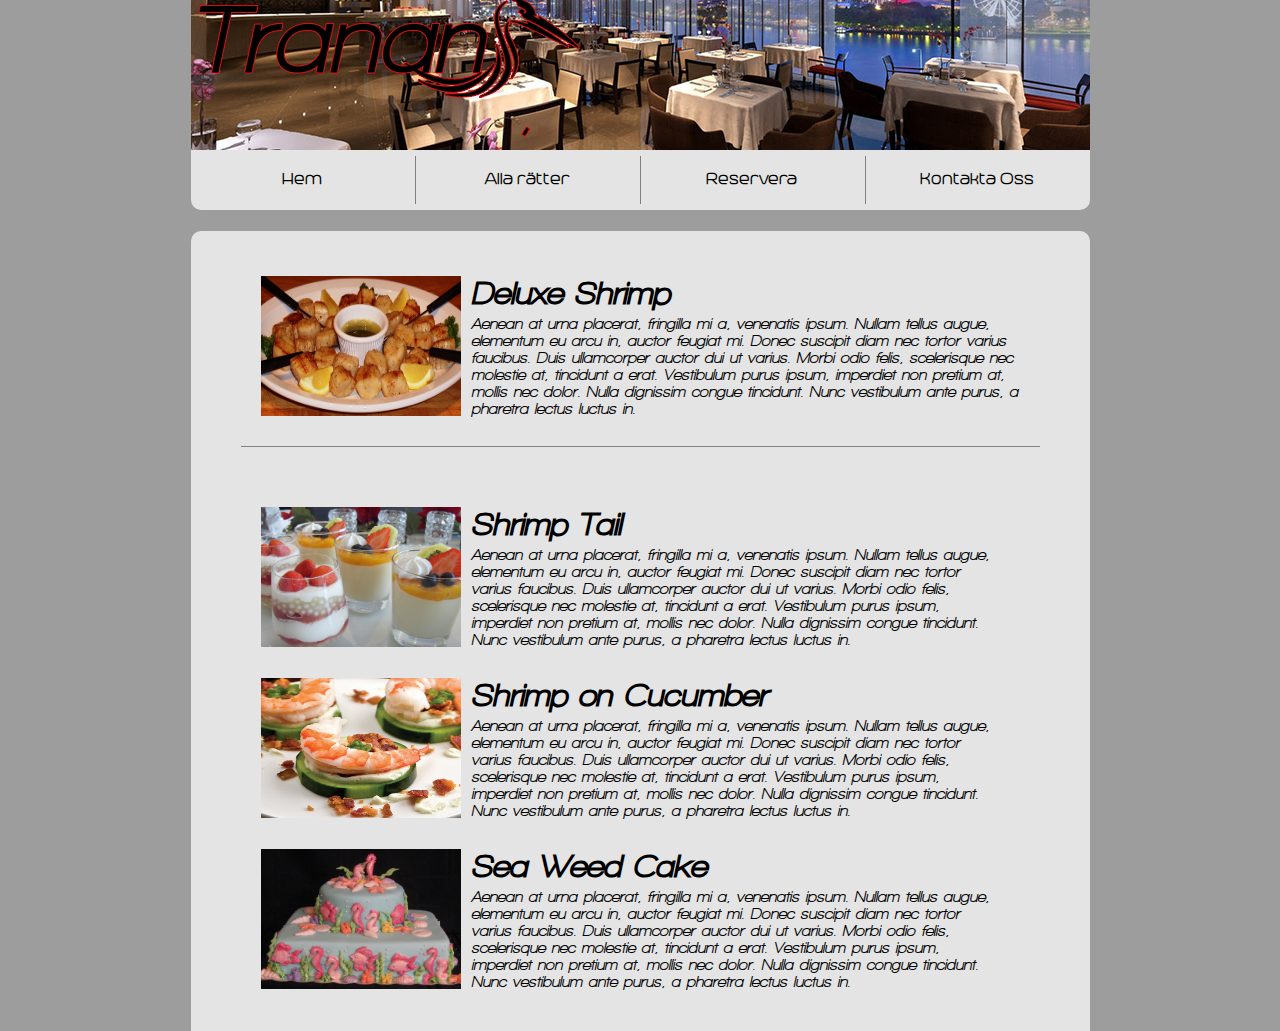
<file: site/index.html>
<!DOCTYPE html>

<html>

    <head>
        <title>Tranan</title>
        <link rel="stylesheet" type="text/css" href="css/main.css"/>
        <link rel="stylesheet" type="text/css" href="css/index.css"/>
        <link rel="shortcut icon" href="img/icon.ico" type="image/png">
        <meta charset="utf-8"/>
    </head>

    <body>

        <div class="body" id="center">

            <div class="header">
                <img src="img/banner.jpg"/>
            </div>

            <div class="menu">
                <a id="mfirst" class="menubar" href="Index.html">
                    <h1 class="menutext">Hem</h1>
                </a>

                <div class="spacer"></div>

                <a class="menubar" href="varmrätter.html">
                    <h1 class="menutext">Alla rätter</h1>
                </a>

                <div class="spacer"></div>

                <a class="menubar" href="Reservera.html">
                    <h1 class="menutext">Reservera</h1>
                </a>

                <div class="spacer"></div>

                <a  id="mlast" class="menubar" href="Kontakt.html">
                    <h1 class="menutext">Kontakta Oss</h1>
                </a>
            </div>

            <div class="container">

                <div id="topmeal">

                    <a>
                        <img id="delux" src="img/v-Grilled-Scallops.jpg"/>
                    </a>

                    <h1 id="topmealname" class="foodlist">Deluxe Shrimp</h1>

                    <p id="topmealp" class="foodlist">
                        Aenean at urna placerat, fringilla mi a, venenatis ipsum. Nullam tellus augue, elementum eu arcu in, auctor feugiat mi. Donec suscipit diam nec tortor varius faucibus. Duis ullamcorper auctor dui ut varius. Morbi odio felis, scelerisque nec molestie at, tincidunt a erat. Vestibulum purus ipsum, imperdiet non pretium at, mollis nec dolor. Nulla dignissim congue tincidunt. Nunc vestibulum ante purus, a pharetra lectus luctus in.
                    </p>

                </div>

            <div class="spacer2"></div>

                <div id="restmeal">

                    <a>
                        <img id="delux" src="img/d-frukt-och-glass.jpg"/>
                    </a>

                    <h1 id="lastmealname" class="foodlist">Shrimp Tail</h1>

                    <p id="lastmealp" class="foodlist">
                        Aenean at urna placerat, fringilla mi a, venenatis ipsum. Nullam tellus augue, elementum eu arcu in, auctor feugiat mi. Donec suscipit diam nec tortor varius faucibus. Duis ullamcorper auctor dui ut varius. Morbi odio felis, scelerisque nec molestie at, tincidunt a erat. Vestibulum purus ipsum, imperdiet non pretium at, mollis nec dolor. Nulla dignissim congue tincidunt. Nunc vestibulum ante purus, a pharetra lectus luctus in.
                    </p>

                    <a>
                        <img id="delux" src="img/f-Shrimp-on-Cucumber.jpg"/>
                    </a>

                    <h1 id="lastmealname" class="foodlist">Shrimp on Cucumber</h1>

                    <p id="lastmealp" class="foodlist">
                        Aenean at urna placerat, fringilla mi a, venenatis ipsum. Nullam tellus augue, elementum eu arcu in, auctor feugiat mi. Donec suscipit diam nec tortor varius faucibus. Duis ullamcorper auctor dui ut varius. Morbi odio felis, scelerisque nec molestie at, tincidunt a erat. Vestibulum purus ipsum, imperdiet non pretium at, mollis nec dolor. Nulla dignissim congue tincidunt. Nunc vestibulum ante purus, a pharetra lectus luctus in.
                    </p>

                    <a>
                        <img id="delux" src="img/d-keki.jpg"/>
                    </a>

                    <h1 id="lastmealname" class="foodlist">Sea Weed Cake</h1>

                    <p id="lastmealp" class="foodlist">
                        Aenean at urna placerat, fringilla mi a, venenatis ipsum. Nullam tellus augue, elementum eu arcu in, auctor feugiat mi. Donec suscipit diam nec tortor varius faucibus. Duis ullamcorper auctor dui ut varius. Morbi odio felis, scelerisque nec molestie at, tincidunt a erat. Vestibulum purus ipsum, imperdiet non pretium at, mollis nec dolor. Nulla dignissim congue tincidunt. Nunc vestibulum ante purus, a pharetra lectus luctus in.
                    </p>

                    <a>
                        <img id="delux" src="img/f-Lax-Sushi.jpg"/>
                    </a>

                    <h1 id="lastmealname" class="foodlist">Salmon Sushi</h1>

                    <p id="lastmealp" class="foodlist">
                        Aenean at urna placerat, fringilla mi a, venenatis ipsum. Nullam tellus augue, elementum eu arcu in, auctor feugiat mi. Donec suscipit diam nec tortor varius faucibus. Duis ullamcorper auctor dui ut varius. Morbi odio felis, scelerisque nec molestie at, tincidunt a erat. Vestibulum purus ipsum, imperdiet non pretium at, mollis nec dolor. Nulla dignissim congue tincidunt. Nunc vestibulum ante purus, a pharetra lectus luctus in.
                    </p>

                    <a>
                        <img id="delux" src="img/f-insects%20biscuits.jpg"/>
                    </a>

                    <h1 id="lastmealname" class="foodlist">Insects Biscuits</h1>

                    <p id="lastmealp" class="foodlist">
                        Aenean at urna placerat, fringilla mi a, venenatis ipsum. Nullam tellus augue, elementum eu arcu in, auctor feugiat mi. Donec suscipit diam nec tortor varius faucibus. Duis ullamcorper auctor dui ut varius. Morbi odio felis, scelerisque nec molestie at, tincidunt a erat. Vestibulum purus ipsum, imperdiet non pretium at, mollis nec dolor. Nulla dignissim congue tincidunt. Nunc vestibulum ante purus, a pharetra lectus luctus in.
                    </p>

                </div>

            </div>

        </div>

    </body>

</html>
</file>
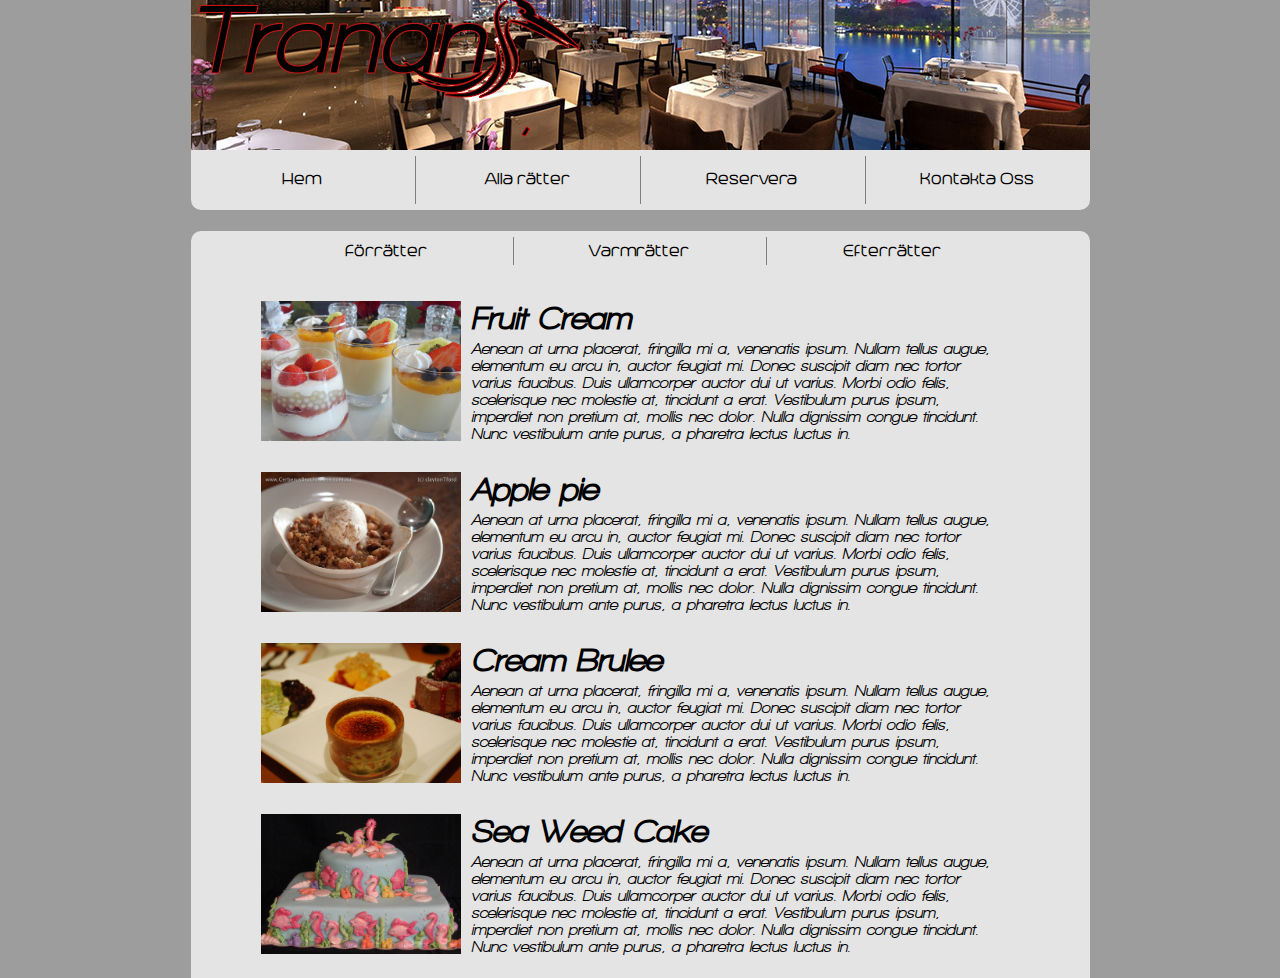
<file: site/efterrätter.html>
<!DOCTYPE html>

<html>

<head>
    <title>Tranan</title>
    <link rel="stylesheet" type="text/css" href="css/main.css"/>
    <link rel="stylesheet" type="text/css" href="css/varmrätter.css"/>
    <link rel="shortcut icon" href="img/icon.ico" type="image/png">
    <meta charset="utf-8"/>
</head>

<body>

<div class="body" id="center">

    <div class="header">
        <img src="img/banner.jpg"/>
    </div>

    <div class="menu">
        <a id="mfirst" class="menubar" href="Index.html">
            <h1 class="menutext">Hem</h1>
        </a>

        <div class="spacer"></div>

        <a class="menubar" href="varmrätter.html">
            <h1 class="menutext">Alla rätter</h1>
        </a>

        <div class="spacer"></div>

        <a class="menubar" href="Reservera.html">
            <h1 class="menutext">Reservera</h1>
        </a>

        <div class="spacer"></div>

        <a  id="mlast" class="menubar" href="Kontakt.html">
            <h1 class="menutext">Kontakta Oss</h1>
        </a>
    </div>

    <div class="container">

        <div class="foodmenu">
            <a class="foodmenubar" id="foodmenubarleft" href="förrätter.html" >
                <h1 class="foodmenutext">Förrätter</h1>
            </a>

            <div class="spacer3"></div>

            <a class="foodmenubar" href="varmrätter.html">
                <h1 class="foodmenutext">Varmrätter</h1>
            </a>

            <div class="spacer3"></div>

            <a class="foodmenubar" id="foodmenubarright" href="efterrätter.html">
                <h1 class="foodmenutext">Efterrätter</h1>
            </a>

        </div>

        <div class="list">

            <div>
                <a><img id="delux" src="img/d-frukt-och-glass.jpg"/></a>
                <h1 id="lastmealname" class="foodlist">Fruit Cream</h1>
                <p id="lastmealp" class="foodlist">
                    Aenean at urna placerat, fringilla mi a, venenatis ipsum. Nullam tellus augue, elementum eu arcu in, auctor feugiat mi. Donec suscipit diam nec tortor varius faucibus. Duis ullamcorper auctor dui ut varius. Morbi odio felis, scelerisque nec molestie at, tincidunt a erat. Vestibulum purus ipsum, imperdiet non pretium at, mollis nec dolor. Nulla dignissim congue tincidunt. Nunc vestibulum ante purus, a pharetra lectus luctus in.
                </p>
            </div>
            <div>
                <a><img id="delux" src="img/d-appleicepaj.jpg"/></a>
                <h1 id="lastmealname" class="foodlist">Apple pie</h1>
                <p id="lastmealp" class="foodlist">
                    Aenean at urna placerat, fringilla mi a, venenatis ipsum. Nullam tellus augue, elementum eu arcu in, auctor feugiat mi. Donec suscipit diam nec tortor varius faucibus. Duis ullamcorper auctor dui ut varius. Morbi odio felis, scelerisque nec molestie at, tincidunt a erat. Vestibulum purus ipsum, imperdiet non pretium at, mollis nec dolor. Nulla dignissim congue tincidunt. Nunc vestibulum ante purus, a pharetra lectus luctus in.
                </p>
            </div>
            <div>
                <a><img id="delux" src="img/d-cream-brulee.jpg"/></a>
                <h1 id="lastmealname" class="foodlist">Cream Brulee</h1>
                <p id="lastmealp" class="foodlist">
                    Aenean at urna placerat, fringilla mi a, venenatis ipsum. Nullam tellus augue, elementum eu arcu in, auctor feugiat mi. Donec suscipit diam nec tortor varius faucibus. Duis ullamcorper auctor dui ut varius. Morbi odio felis, scelerisque nec molestie at, tincidunt a erat. Vestibulum purus ipsum, imperdiet non pretium at, mollis nec dolor. Nulla dignissim congue tincidunt. Nunc vestibulum ante purus, a pharetra lectus luctus in.
                </p>
            </div>
            <div>
                <a><img id="delux" src="img/d-keki.jpg"/></a>
                <h1 id="lastmealname" class="foodlist">Sea Weed Cake</h1>
                <p id="lastmealp" class="foodlist">
                    Aenean at urna placerat, fringilla mi a, venenatis ipsum. Nullam tellus augue, elementum eu arcu in, auctor feugiat mi. Donec suscipit diam nec tortor varius faucibus. Duis ullamcorper auctor dui ut varius. Morbi odio felis, scelerisque nec molestie at, tincidunt a erat. Vestibulum purus ipsum, imperdiet non pretium at, mollis nec dolor. Nulla dignissim congue tincidunt. Nunc vestibulum ante purus, a pharetra lectus luctus in.
                </p>
            </div>
        </div>

    </div>

</div>

</div>

</body>

</html>
</file>
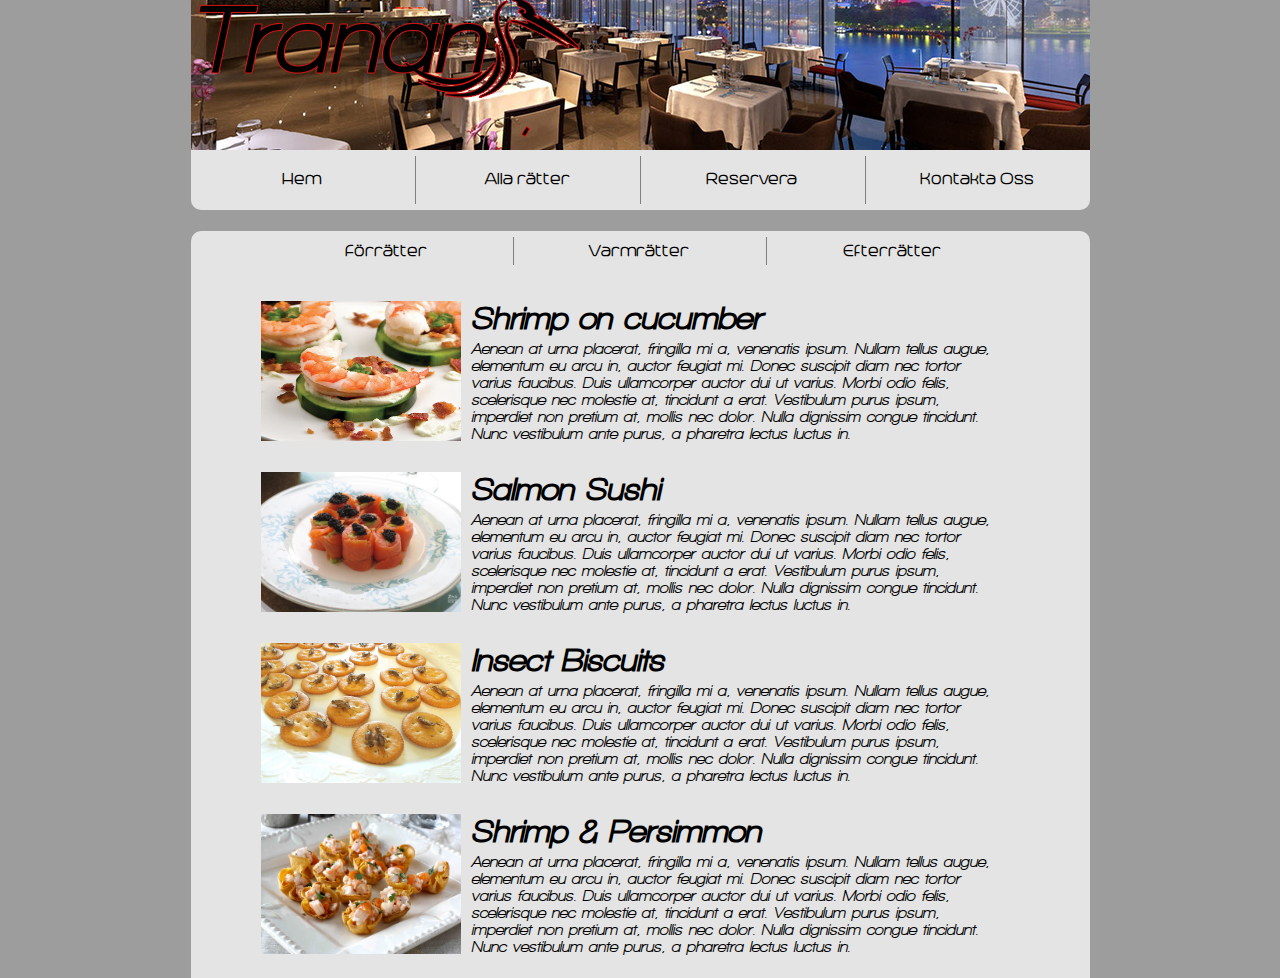
<file: site/förrätter.html>
<!DOCTYPE html>

<html>

<head>
    <title>Tranan</title>
    <link rel="stylesheet" type="text/css" href="css/main.css"/>
    <link rel="stylesheet" type="text/css" href="css/varmrätter.css"/>
    <link rel="shortcut icon" href="img/icon.ico" type="image/png">
    <meta charset="utf-8"/>
</head>

<body>

<div class="body" id="center">

    <div class="header">
        <img src="img/banner.jpg"/>
    </div>

    <div class="menu">
        <a id="mfirst" class="menubar" href="Index.html">
            <h1 class="menutext">Hem</h1>
        </a>

        <div class="spacer"></div>

        <a class="menubar" href="varmrätter.html">
            <h1 class="menutext">Alla rätter</h1>
        </a>

        <div class="spacer"></div>

        <a class="menubar" href="Reservera.html">
            <h1 class="menutext">Reservera</h1>
        </a>

        <div class="spacer"></div>

        <a  id="mlast" class="menubar" href="Kontakt.html">
            <h1 class="menutext">Kontakta Oss</h1>
        </a>
    </div>

    <div class="container">

        <div class="foodmenu">
            <a class="foodmenubar" id="foodmenubarleft" href="förrätter.html" >
                <h1 class="foodmenutext">Förrätter</h1>
            </a>

            <div class="spacer3"></div>

            <a class="foodmenubar" href="varmrätter.html">
                <h1 class="foodmenutext">Varmrätter</h1>
            </a>

            <div class="spacer3"></div>

            <a class="foodmenubar" id="foodmenubarright" href="efterrätter.html">
                <h1 class="foodmenutext">Efterrätter</h1>
            </a>

        </div>

        <div class="list">
            <div>
                <a><img id="delux" src="img/f-Shrimp-on-Cucumber.jpg"/></a>
                <h1 id="lastmealname" class="foodlist">Shrimp on cucumber</h1>
                <p id="lastmealp" class="foodlist">
                    Aenean at urna placerat, fringilla mi a, venenatis ipsum. Nullam tellus augue, elementum eu arcu in, auctor feugiat mi. Donec suscipit diam nec tortor varius faucibus. Duis ullamcorper auctor dui ut varius. Morbi odio felis, scelerisque nec molestie at, tincidunt a erat. Vestibulum purus ipsum, imperdiet non pretium at, mollis nec dolor. Nulla dignissim congue tincidunt. Nunc vestibulum ante purus, a pharetra lectus luctus in.
                </p>
            </div>
            <div>
                <a><img id="delux" src="img/f-Lax-Sushi.jpg"/></a>
                <h1 id="lastmealname" class="foodlist">Salmon Sushi</h1>
                <p id="lastmealp" class="foodlist">
                    Aenean at urna placerat, fringilla mi a, venenatis ipsum. Nullam tellus augue, elementum eu arcu in, auctor feugiat mi. Donec suscipit diam nec tortor varius faucibus. Duis ullamcorper auctor dui ut varius. Morbi odio felis, scelerisque nec molestie at, tincidunt a erat. Vestibulum purus ipsum, imperdiet non pretium at, mollis nec dolor. Nulla dignissim congue tincidunt. Nunc vestibulum ante purus, a pharetra lectus luctus in.
                </p>
            </div>
            <div>
                <a><img id="delux" src="img/f-insects%20biscuits.jpg"/></a>
                <h1 id="lastmealname" class="foodlist">Insect Biscuits</h1>
                <p id="lastmealp" class="foodlist">
                    Aenean at urna placerat, fringilla mi a, venenatis ipsum. Nullam tellus augue, elementum eu arcu in, auctor feugiat mi. Donec suscipit diam nec tortor varius faucibus. Duis ullamcorper auctor dui ut varius. Morbi odio felis, scelerisque nec molestie at, tincidunt a erat. Vestibulum purus ipsum, imperdiet non pretium at, mollis nec dolor. Nulla dignissim congue tincidunt. Nunc vestibulum ante purus, a pharetra lectus luctus in.
                </p>
            </div>
            <div>
                <a><img id="delux" src="img/f-Shrimp-&-Persimmon.jpg"/></a>
                <h1 id="lastmealname" class="foodlist">Shrimp & Persimmon</h1>
                <p id="lastmealp" class="foodlist">
                    Aenean at urna placerat, fringilla mi a, venenatis ipsum. Nullam tellus augue, elementum eu arcu in, auctor feugiat mi. Donec suscipit diam nec tortor varius faucibus. Duis ullamcorper auctor dui ut varius. Morbi odio felis, scelerisque nec molestie at, tincidunt a erat. Vestibulum purus ipsum, imperdiet non pretium at, mollis nec dolor. Nulla dignissim congue tincidunt. Nunc vestibulum ante purus, a pharetra lectus luctus in.
                </p>
            </div>
        </div>

    </div>

</div>

</div>

</body>

</html>
</file>
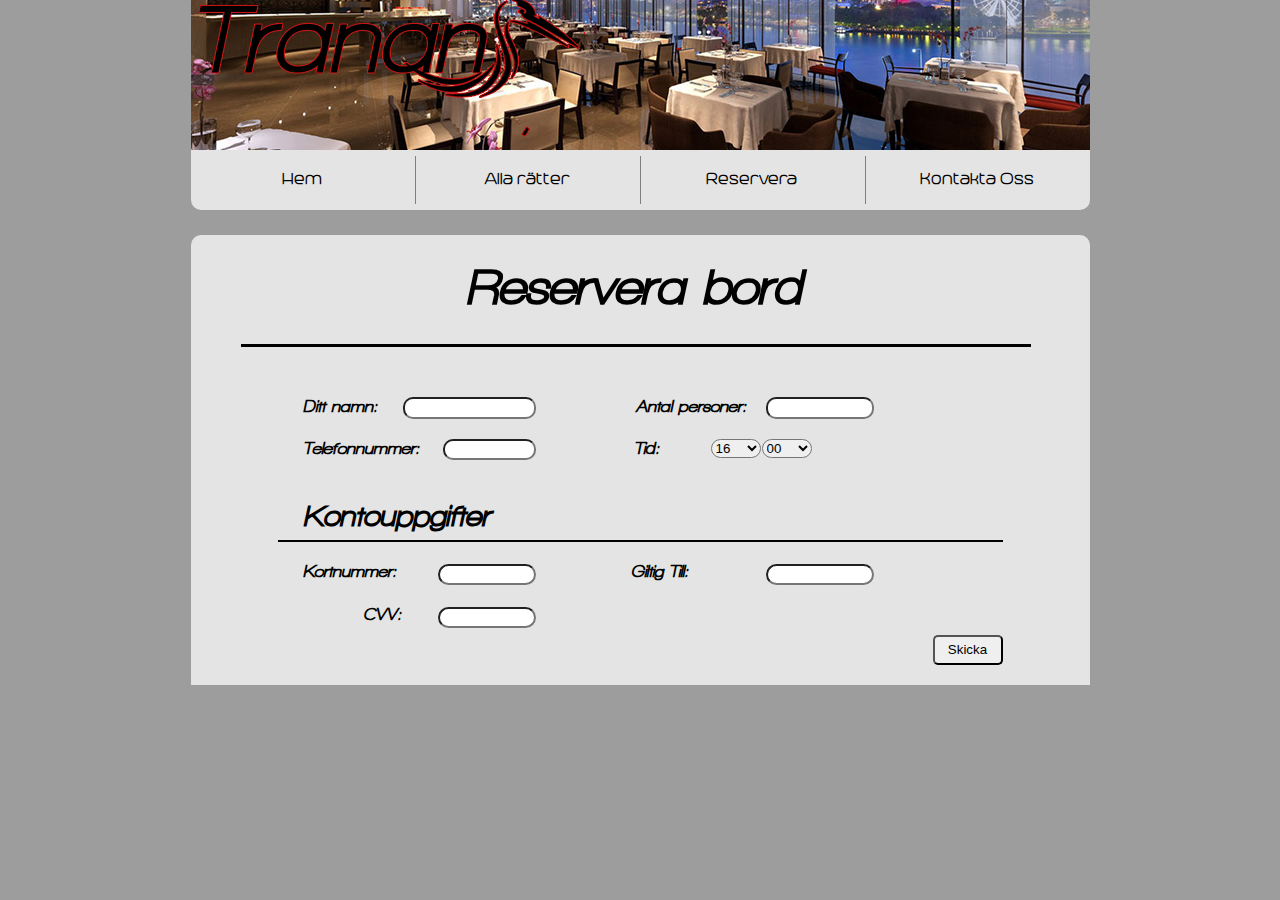
<file: site/reservera.html>
<!DOCTYPE html>

<html>

<head>
    <title>Tranan</title>
    <link rel="stylesheet" type="text/css" href="css/main.css"/>
    <link rel="stylesheet" type="text/css" href="css/reservera.css"/>
    <link rel="shortcut icon" href="img/icon.ico" type="image/png">
    <meta charset="utf-8"/>
</head>

<body>

<div class="body" id="center">

    <div class="header">
        <img src="img/banner.jpg"/>
    </div>

    <div class="menu">
        <a id="mfirst" class="menubar" href="Index.html">
            <h1 class="menutext">Hem</h1>
        </a>

        <div class="spacer"></div>

        <a class="menubar" href="Varmrätter.html">
            <h1 class="menutext">Alla rätter</h1>
        </a>

        <div class="spacer"></div>

        <a class="menubar" href="Reservera.html">
            <h1 class="menutext">Reservera</h1>
        </a>

        <div class="spacer"></div>

        <a  id="mlast" class="menubar" href="Kontakt.html">
            <h1 class="menutext">Kontakta Oss</h1>
        </a>
    </div>

    <div class="container">
        <div id="reservera">


<h1 id="reservera2">Reservera bord</h1>

            <div id="bindestreck"> </div>


            </div>


        <form>

        <div id="uppgifter">
           <div id="inputdiv1">
                <h2 id="input">Ditt namn:</h2>
                <input class="inputtext" name="email" id="input1ruta" value="" tabindex="1" type="text">
                <h2 id="input2">Antal personer:</h2>
                <input class="inputtext" name="email" id="input2ruta" value="" tabindex="1" type="text">
               <h2 id="input3">Telefonnummer:</h2>
               <input class="inputtext" name="email" id="input3ruta" value="" tabindex="1" type="text">
               <h2 id="input4">Tid:</h2>
             <!-- <input class="inputtext" name="email" id="input4ruta" value="" tabindex="1" type="text">-->
               <select id="selecttimme">
                   <option value="16">16</option>
                   <option value="17">17</option>
                   <option value="18">18</option>
                   <option value="19">19</option>
                   <option value="20">20</option>
                   <option value="21">21</option>
                   <option value="22">22</option>
                   <option value="23">23</option>
                   <option value="00">00</option>
                   <option value="01">01</option>
               </select>

               <select id="selectminut">
                   <option value="00">00</option>
                   <option value="15">15</option>
                   <option value="30">30</option>
                   <option value="45">45</option>

               </select>

              <h2 id="kontouppgifter">Kontouppgifter</h2>
               <div id="bindestreck2"></div>
               <h2 id="kortnummer">Kortnummer:</h2>
               <input class="inputtext" name="email" id="kortnummerruta" value="" tabindex="1" type="text">
               <h2 id="giltig">Giltig Till: </h2>
               <input class="inputtext" name="email" id="giltigruta" value="" tabindex="1" type="text">
               <h2 id="cvv">CVV:</h2>
               <input class="inputtext" name="email" id="cvvruta" value="" tabindex="1" type="text">

               <button id="knapp" type="submit">Skicka</button>

                </div>




        </div>
        </form>


    </div>



    </div>

</div>

</body>

</html>
</file>
<file: site/css/main.css>
@font-face {
    font-family: 'menu';
    src: url("../font/trench.otf");
}

@font-face {
    font-family: 'list';
    src: url("../font/Walkway.ttf");
}

/*-----------------------------------------------------*/

body {
    margin: 0px;
    background-color: rgba(121, 121, 121, 0.73);

}

img {
    width: 100%;
    height: 100%;
}

a {
    text-decoration:none;
    color: #000;
}

/*-----------------------------------------------------*/

.body {
    width: 899px;
    height: 800px;
    margin-left: auto;
    margin-right: auto;
}

.header {
    width: 100%;
    height: 150px;
    background-color: white;
}

.menu {
    width: 100%;
    height: 60px;
    background-color: #e4e4e4;
    border-bottom-left-radius: 10px;
    border-bottom-right-radius: 10px;
}

.spacer {
    height: 48px;
    width: 1px;
    background-color: gray;
    float: left;
    margin-top: 6px;
    margin-bottom: 6px;
}

.spacer2 {
    height: 1px;
    width: 799px;
    background-color: gray;
    float: left;
    margin-left: 50px;
    margin-right: 50px;
}

.container {
    width: 100%;
    height: 88.4%;
    margin-top: 21px;
    background-color: #e4e4e4;
    border-top-left-radius: 10px;
    border-top-right-radius: 10px;
}

/*-----------------------------------------------------*/

.menutext {
    text-align: center;
    width: 100%;
    font-size: 20px;
    border-bottom-left-radius: 10px;
    float: left;
    font-family: menu;
    margin-top: 18.5px;
    margin-bottom: 18.5px;
    margin-right: auto;
    margin-left: auto;
}

.menubar {
    height: 100%;
    width: 224px;
    float: left;
}

.menubar:hover {
    height: 100%;
    float: left;
    background-color: #ff0011;

    -webkit-transition: background-color 0.4s linear;
    -moz-transition: background-color 0.4s linear;
    -o-transition: background-color 0.4s linear;
    -ms-transition: background-color 0.4s linear;
    transition: background-color 0.4s linear;
}

#mfirst:hover {
    height: 100%;
    float: left;
    border-bottom-left-radius: 10px;
    background-color: #ff0011;

    -webkit-transition: background-color 0.4s linear;
    -moz-transition: background-color 0.4s linear;
    -o-transition: background-color 0.4s linear;
    -ms-transition: background-color 0.4s linear;
    transition: background-color 0.4s linear;
}

#mlast:hover {
    height: 100%;
    float: left;
    border-bottom-right-radius: 10px;
    background-color: #ff0011;

    -webkit-transition: background-color 0.4s linear;
    -moz-transition: background-color 0.4s linear;
    -o-transition: background-color 0.4s linear;
    -ms-transition: background-color 0.4s linear;
    transition: background-color 0.4s linear;
}
</file>
<file: site/css/index.css>
/*-----------------------------------------------------*/
.foodlist {
    font-family: list;
}

.container {
    height: 100%;
}

/*-----------------------------------------------------*/
#topmeal {
    width: 759px;
    height: 200px;
    float: left;
    margin-right: 70px;
    margin-left: 70px;
    margin-top: 15px;
}

#delux {
    height: 140px;
    width: 200px;
    margin-top: 30px;
    float: left;
}

#topmealname {
    margin-left: 10px;
    margin-bottom: 0px;
    margin-top: 30px;
    float: left;
}

#topmealp {
    margin-left: 10px;
    margin-top: 5px;
    margin-bottom: 0px;
    float: left;
    width: 549px;
}

#restmeal {
    width: 759px;
    height: 540px;
    float: left;
    margin-right: 70px;
    margin-left: 70px;
    margin-top: 30px;
    overflow: auto;
    -webkit-overflow-scrolling: touch;
}

#lastmealname {
    margin-left: 10px;
    margin-bottom: 0px;
    margin-top: 30px;
    float: left;
}

#lastmealp {
    margin-left: 10px;
    margin-top: 5px;
    margin-bottom: 0px;
    float: left;
    width: 520px;
}
</file>
<file: site/css/varmrätter.css>
/*-----------------------------------------------------*/
.foodlist {
    font-family: list;
}

.container {
    height: 747px;
}
.list {
    width: 759px;
    height: 707px;
    float: left;
    margin-right: 70px;
    margin-left: 70px;
    overflow: auto;
}

.spacer3 {
    height: 28px;
    width: 1px;
    background-color: gray;
    float: left;
    margin-top: 6px;
    margin-bottom: 6px;
}

.foodmenu {
    width: 759px;
    height: 40px;
    margin: auto;
}

.foodmenubar {
    height: 100%;
    width: 252px;
    float: left;
}

.foodmenubar:hover {
     height: 100%;
     float: left;
    background-color: #ff0011;

     -webkit-transition: background-color 1s linear;
     -moz-transition: background-color 1s linear;
     -o-transition: background-color 1s linear;
     -ms-transition: background-color 1s linear;
     transition: background-color 1s linear;
}

#foodmenubarleft:hover {
    height: 100%;
    float: left;
    background-color: #ff0011;
    border-bottom-left-radius: 10px;

    -webkit-transition: background-color 1s linear;
    -moz-transition: background-color 1s linear;
    -o-transition: background-color 1s linear;
    -ms-transition: background-color 1s linear;
    transition: background-color 1s linear;
}

#foodmenubarright:hover {
    height: 100%;
    float: left;
    background-color: #ff0011;
    border-bottom-right-radius: 10px;

    -webkit-transition: background-color 1s linear;
    -moz-transition: background-color 1s linear;
    -o-transition: background-color 1s linear;
    -ms-transition: background-color 1s linear;
    transition: background-color 1s linear;
}

.foodmenutext {
    text-align: center;
    width: 100%;
    font-size: 20px;
    border-bottom-left-radius: 10px;
    float: left;
    font-family: menu;
    margin-top: 10px;
    margin-bottom: 10px;
    margin-right: auto;
    margin-left: auto;
}

/*-----------------------------------------------------*/



#delux {
    height: 140px;
    width: 200px;
    margin-top: 30px;
    float: left;
}

#lastmealname {
    margin-left: 10px;
    margin-bottom: 0px;
    margin-top: 30px;
    float: left;
}

#lastmealp {
    margin-left: 10px;
    margin-top: 5px;
    margin-bottom: 0px;
    float: left;
    width: 520px;
}
</file>
<file: site/css/reservera.css>
.container {
    height: 450px;
}


#reservera {

    margin-top: 25px;
    height: 100px;
    width: 100%;
   /*background-color: red;*/
    margin-left: auto;
    margin-right: auto;


}
#reservera2{


    height: 50px;
    width: 350px;
    margin-left: 275px;
    margin-top: 25px;
    font-size: 50px;
    float: left;
    font-family: list;
}

#uppgifter {


    /*background-color: purple;*/
    width: 100%;
    height: 100%;
float: left;
    margin-top: 0px;
margin-right: auto;
    margin-left: auto;


}
#input {
    height: 16px;
    width: 90px;
    float: left;
    margin-top: 50px;
    margin-left: 25px;
    margin-bottom: 0px;
    font-family: list;
    font-size: 17px;

}

#input1ruta {
    height: 16px;
    width: 125px;
    float: left;
    margin-top: 50px;
    margin-left: 10px;
    margin-bottom: 0px;

    border-radius: 10px;

}
#input2{
    font-family: list;
    margin-top: 50px;
    margin-left: 100px;
    margin-bottom: 0px;
    width: 120px;
    height: 16px;
    float: left;
    font-size: 17px;
}
#input2ruta{

    margin-top: 50px;
    margin-left: 10px;
    margin-bottom: 0px;
    width: 100px;
    height: 16px;
    float: left;
    border-radius: 10px;

}

#inputdiv1{
    /*background-color: green;*/
    height: 400px;
    width: 725px;
    margin-left: auto;
    margin-right: auto;


}
#input3 {

    margin-left: 25px;
    margin-top: 20px;
    font-family: list;
    width: 130px;
    height: 20px;
    float: left;
    margin-bottom: 0px;
    font-size: 17px;

}

#input4 {
    font-family: list;
    margin-top: 20px;
    margin-left: 98px;
    height: 1px;
    float: left;
    margin-bottom: 0px;
    font-size: 17px;
}

#input3ruta{
    width: 85px;
    margin-left: 10px;
    float: left;
    margin-top: 20px;
    border-radius: 10px;
    margin-bottom: 0px;



}

/*#input4ruta{
    margin-right: 10px;
    float: left;
    margin-top: 20px;
    margin-left: 105px;
    border-radius: 10px;
    width: 100px;


}*/

#selecttimme{

    margin-right: 1px;
    float: left;
    margin-top: 20px;
    margin-left: 52px;
    border-radius: 10px;
    width: 50px;

}
#selectminut{

    margin-right: 10px;
    float: left;
    margin-top: 20px;
    margin-left: 0px;
    border-radius: 10px;
    width: 50px;

}

#kontouppgifter{

    float: left;
    margin-top: 40px;
    width: 100px;
    height: 30px;
    margin-left: 25px;
    font-size: 30px;
    font-family: list;
    margin-bottom: 0px;
    margin-right: 500px;
}
#kortnummer{
    width: 85px;
    float: left;
    margin-left: 25px;
    margin-top: 20px;
    font-family: list;
    margin-right: 50px;
    margin-bottom: 0px;
    height: 2px;
    font-size: 17px;




}
#kortnummerruta{
    border-radius: 15px;
    float: left;
    margin-top: 22px;
    width: 90px;
    margin-right: 70px;

}
#giltig{
    width: 115px;
    height: 2px;
    float: left;
    margin-left: 25px;
    margin-top: 20px;
    font-family: list;
    margin-bottom: 0px;
    font-size: 17px;
}

#giltigruta{
    border-radius: 15px;
    margin-right: 100px;
    margin-left: 20px;
    width: 100px;
    float: left;
    margin-top: 22px;

}
#cvv{
    width: 25px;
    float: left;
    margin-left: 85px;
    margin-top: 20px;
    font-family: list;
    margin-right: 20px;
    font-size: 17px;

}
#cvvruta{
    border-radius: 15px;
    margin-right: 25px;
    margin-left: 30px;
    width: 90px;
    float: left;
    margin-top: 22px;

}

#bindestreck {
    height: 3px;
    width: 790px;
    background-color: black;
    float: left;
    margin-left: 50px;
    margin-right: 50px;
}


#knapp {
    margin-top: 50px;
    float: right;
    height: 30px;
    width: 70px;
    border-radius: 5px;


}
#knapp:hover{

    background-color: lightgreen;

}

#bindestreck2 {
    margin-top: 10px;
    height: 2px;
    width: 725px;
    background-color: black;
    float: right;
    margin-left: auto;
    maring-right: auto;

}
</file>
